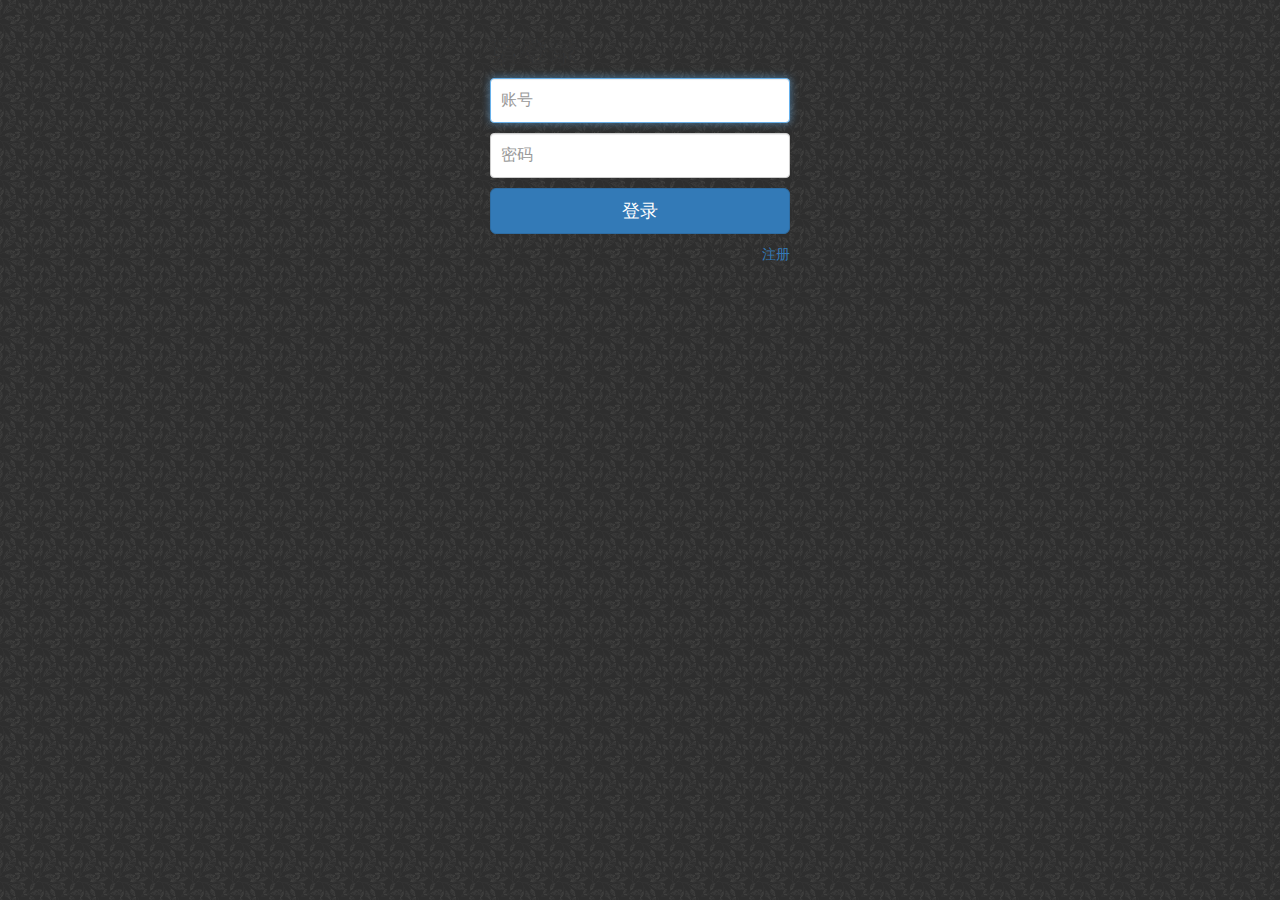
<file: src/main/webapp/login.html>
<!DOCTYPE html>
<html lang="en">
<head>
    <meta charset="UTF-8">
    <title>Family Record</title>
    <link href="css/bootstrap/bootstrap.css" type="text/css" rel="stylesheet" media="all">
    <link href="css/bootstrap/signin.css" type="text/css" rel="stylesheet" media="all">
    <link href="css/bootstrap/bootstrap-datetimepicker.min.css" type="text/css" rel="stylesheet" media="all">
    <link href="css/common.css" type="text/css" rel="stylesheet" media="all">

    <script src="js/jquery.2.1.1.min.js"></script>
    <script type="text/javascript" src="js/bootstrap/bootstrap-3.1.1.min.js"></script>
    <script src="layer/layer.js"> </script>
    <script src="js/bootstrap/bootstrap.js"> </script>
    <script src="js/bootstrap/moment.js"> </script>
    <script src="js/bootstrap/moment-zh-cn.js"> </script>
    <script src="js/bootstrap/bootstrap-datetimepicker.js"> </script>
    <script src="js/common/common.js"> </script>
    <script src="js/common/commonValidation.js"> </script>
    <script src="js/login/login.js"> </script>
    <script>
        $(function(){
            $('#register_birthday').datetimepicker({
                viewMode : 'months',
                format : ' YYYY-MM-DD',
                sideBySide : true
            });
        });
    </script>
</head>
<body>
<div class="container">

    <div id="login_form"class="form-signin">
        <h2 class="form-signin-heading">请登录</h2>
        <label class="sr-only">账号</label>
        <input type="text" name="account" class="form-control margin-btm-10" placeholder="账号" required autofocus>
        <label class="sr-only">密码</label>
        <input type="password" name="password" class="form-control margin-btm-10" placeholder="密码" required>
        <button class="btn btn-lg btn-primary btn-block margin-btm-10" onclick="loginUser('login_form')">登录</button>
        <a href="javascript:;" class="pull-right" onclick="changeForm('login_form','register_form')">注册</a>
    </div>

    <div id="register_form" class="form-signin" hidden>
        <h2 class="form-signin-heading">注册用户</h2>
        <label class="sr-only">账号</label>
        <input type="text" name="account" class="form-control margin-btm-10" placeholder="账号" required autofocus>
        <label class="sr-only">昵称</label>
        <input type="text" name="nickName" class="form-control margin-btm-10" placeholder="昵称" required autofocus>
        <label class="sr-only">密码</label>
        <input type="password" name="password" class="form-control margin-btm-10" placeholder="密码" required>
        <label class="sr-only">密码</label>
        <input type="password" name="rePassword" class="form-control margin-btm-10" placeholder="重复密码" required>
        <div class='input-group date margin-bottom-10' id='register_birthday'>
            <input type='text' name="birthday" class="form-control " placeholder="输入生日"  />
                <span class="input-group-addon">
                    <span class="glyphicon glyphicon-calendar"></span>
                </span>
        </div>
        <button class="btn btn-lg btn-primary btn-block margin-btm-10" onclick="registerUser('register_form')">注册</button>
        <a href="javascript:;" class="pull-right" onclick="changeForm('register_form','login_form')">登录</a>
    </div>

</div>
</body>
</html>
</file>
<file: src/main/webapp/css/bootstrap/signin.css>
body {
  padding-top: 40px;
  padding-bottom: 40px;
  /*background-color: #eee;*/
}

.form-signin {
  max-width: 330px;
  padding: 15px;
  margin: 0 auto;
}
.form-signin .form-signin-heading,
.form-signin .checkbox {
  margin-bottom: 10px;
}
.form-signin .checkbox {
  font-weight: normal;
}
.form-signin .form-control {
  position: relative;
  height: auto;
  -webkit-box-sizing: border-box;
     -moz-box-sizing: border-box;
          box-sizing: border-box;
  padding: 10px;
  font-size: 16px;
}
.form-signin .form-control:focus {
  z-index: 2;
}

.form-signin .margin-bottom-10{
  margin-bottom: 10px;
  border-top-left-radius: 0;
  border-top-right-radius: 0;
}
</file>
<file: src/main/webapp/css/common.css>
body {
    padding-top: 0;
    background: url('../images/project/bg-icon.png') repeat #2e2e2e;
}

a {
    text-decoration: none;
}

li {
    list-style: none;
}

textarea,
input {
    border: none;
}

button {
    border: none;
    padding: 0;
    background: inherit;
}

.content .container {
    min-width: 600px;
    padding: 15px;
}

.width-1{
    width:10%;
}

.width-2{
    width:20%;
}
.width-3{
    width:30%;
}
.width-4{
    width:40%;
}
.width-5{
    width:50%;
}
.width-6{
    width:60%;
}
.width-7{
    width:70%;
}
.width-8{
    width:80%;
}
.width-9{
    width:90%;
}
.width-10{
    width:100%;
}

.margin-top-3{
    margin-top: 55px;
}

.album{
    padding-left: 20px;
    height:180px
}

.family_record_photo{
    width: 140px ;
    height: 140px;
    display: block;
}


/* this CSS is not part of the widget, it is here just as an example of the demo page styling.... Don't copy this one, roll your own. One
 * of the key things about the widget is that it allows you to do your own styling!
 */

.editor {
    max-height: 250px;
    height: 250px;
    background-color: white;
    border-collapse: separate;
    border: 1px solid rgb(204, 204, 204);
    padding: 4px;
    box-sizing: content-box;
    -webkit-box-shadow: rgba(0, 0, 0, 0.0745098) 0px 1px 1px 0px inset;
    box-shadow: rgba(0, 0, 0, 0.0745098) 0px 1px 1px 0px inset;
    border-top-right-radius: 3px; border-bottom-right-radius: 3px;
    border-bottom-left-radius: 3px; border-top-left-radius: 3px;
    overflow: scroll;
    outline: none;
}
.voiceBtn {
    width: 20px;
    color: transparent;
    background-color: transparent;
    transform: scale(2.0, 2.0);
    -webkit-transform: scale(2.0, 2.0);
    -moz-transform: scale(2.0, 2.0);
    border: transparent;
    cursor: pointer;
    box-shadow: none;
    -webkit-box-shadow: none;
}

div[data-role="editor-toolbar"] {
    -webkit-user-select: none;
    -moz-user-select: none;
    -ms-user-select: none;
    user-select: none;
}

.dropdown-menu a {
    cursor: pointer;
}

.editor-btn{display:inline-block;*display:inline;*zoom:1;padding:4px 12px;margin-bottom:0;font-size:14px;line-height:20px;text-align:center;vertical-align:middle;cursor:pointer;color:#333333;text-shadow:0 1px 1px rgba(255, 255, 255, 0.75);background-color:#f5f5f5;background-image:-moz-linear-gradient(top, #ffffff, #e6e6e6);background-image:-webkit-gradient(linear, 0 0, 0 100%, from(#ffffff), to(#e6e6e6));background-image:-webkit-linear-gradient(top, #ffffff, #e6e6e6);background-image:-o-linear-gradient(top, #ffffff, #e6e6e6);background-image:linear-gradient(to bottom, #ffffff, #e6e6e6);background-repeat:repeat-x;filter:progid:DXImageTransform.Microsoft.gradient(startColorstr='#ffffffff', endColorstr='#ffe6e6e6', GradientType=0);border-color:#e6e6e6 #e6e6e6 #bfbfbf;border-color:rgba(0, 0, 0, 0.1) rgba(0, 0, 0, 0.1) rgba(0, 0, 0, 0.25);*background-color:#e6e6e6;filter:progid:DXImageTransform.Microsoft.gradient(enabled = false);border:1px solid #cccccc;*border:0;border-bottom-color:#b3b3b3;-webkit-border-radius:4px;-moz-border-radius:4px;border-radius:4px;*margin-left:.3em;-webkit-box-shadow:inset 0 1px 0 rgba(255,255,255,.2), 0 1px 2px rgba(0,0,0,.05);-moz-box-shadow:inset 0 1px 0 rgba(255,255,255,.2), 0 1px 2px rgba(0,0,0,.05);box-shadow:inset 0 1px 0 rgba(255,255,255,.2), 0 1px 2px rgba(0,0,0,.05);}.editor-btn:hover,.editor-btn:focus,.editor-btn:active,.editor-btn.active,.editor-btn.disabled,.editor-btn[disabled]{color:#333333;background-color:#e6e6e6;*background-color:#d9d9d9;}

.padding-btm-15 {
    padding-bottom: 15px;
}

.margin-btm-10 {
    margin-bottom: 10px;
}

.post-content,
.publish-post {
    color: silver;
}

input, textarea {
    color: #000;
}

#article_title,
#article_content {
    padding: 10px;
    word-wrap: break-word;
    word-break: break-all;
}

#article_content {
    line-height: 25px;
}

#article_content img {
    max-width: 100%;
}

#comment_list {
    padding: 20px 10px;
}

.user-name {
    color: #2d64b3;
}

.first-comment {
    width: 100%;
    padding-top: 15px;
    margin-top: 15px;
    padding-right: 60px;
    border-top: 1px dashed #707070;
    word-wrap: break-word;
    word-break: break-all;
}

.first-comment button {
    margin-right: -60px;
}

.second-comment {
    display: block;
    width: 100%;
    padding-left: 20px;
    margin: 8px 0;
    line-height: 25px;
    word-wrap: break-word;
    word-break: break-all;
}

.secondary-reply {
    border-radius: 2px;
    border: none;
}

.reply-input {
    margin-top: 10px;
}

.btn-second-comment {
    padding-left: 10px;
}

.reply-content {
    position: relative;
    margin-left: 10px;
}

#reply_article0 {
    display: block;
    width: 30%;
    height: 5em;
    background: #ccc;
}

.btn-comment {
    margin-top: 10px;
}

.publish-post {
    margin-top: 30px;
}

.publish-post .title {
    margin-right: 10px;
}

.editor-content {
    margin-top: 20px;
    margin-bottom: 10px;
}

.btn-toolbar .btn-group {
    margin-bottom: 10px;
}

#article_editor {
    color: #000;
}

#article_list li {
    position: relative;
    cursor: pointer;
}

#article_list li .title {
    display: inline-block;
    text-overflow: ellipsis;
    overflow: hidden;
    width: 80%;
}

#article_list li .time {
    position: absolute;
    right: 10px;
}

.logo-icon {
    position: absolute;
    top: 30px;
    left: 20px;
    width: 350px;
}

.family-icon {
    width: 40%;
    position: relative;
    right: -60%;
    opacity: .85;
}

.create-group {
    position: absolute;
    left: 50%;
    top: 50%;
    margin-left: -250px;
    margin-top: -150px;
    width: 500px;
    height: 300px;
    background: #fff;
    border-radius: 5px;
    box-shadow: 2px 2px 30px #777;
}

#boring_wait h3 {
    width: 70%;
    margin: 50px auto;
    line-height: 40px;
}

#boring_wait div{
    width: 200px;
    margin: 0 auto;
}

#boring_wait .create-btn {
    display: block;
    width: 200px;
    color: #fff;
    background-color: #337ab7;
    border-color: #2e6da4;
    line-height: 46px;
    font-size: 18px;
    border-radius: 4px;
    text-align: center;
    margin: 0 auto;
    text-decoration: none;
}
.album {
    position: relative;
}

.album .del-icon {
    width:30px;
    height: 30px;
    position: absolute;
    top: -10px;
    right: -10px;
    background: url(../images/project/del-icon.png) no-repeat center;
    background-size: contain;
}
</file>
